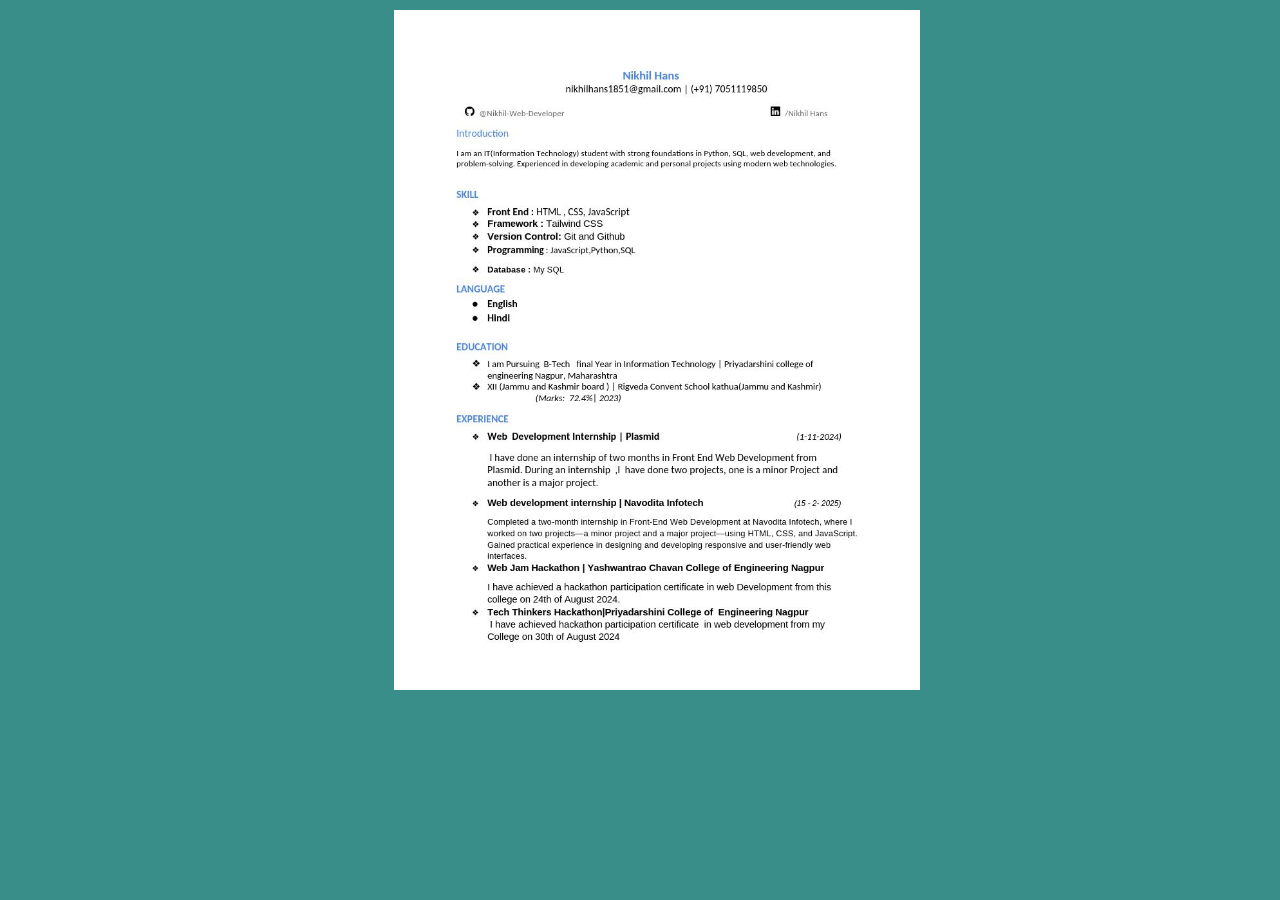
<file: resume.html>
<!DOCTYPE html>
<html lang="en">
<head>
    <meta charset="UTF-8">
    <meta name="viewport" content="width=device-width, initial-scale=1.0">
    <title>Nikhil's Portflio</title>
</head>
<link rel="stylesheet" href="https://cdnjs.cloudflare.com/ajax/libs/font-awesome/6.7.0/css/all.min.css" />
<style>
    *{
        margin :0%;
        padding: 0%;
    }
    body{
        background-color:#398E8A ;
    }

    img{
        position: fixed;
        height: 680px;
        left: 30%;
        margin: 10px;
    }
</style>
<body>
    <img src="resume.jpg" alt="resume">
</body>
</html>
</file>
